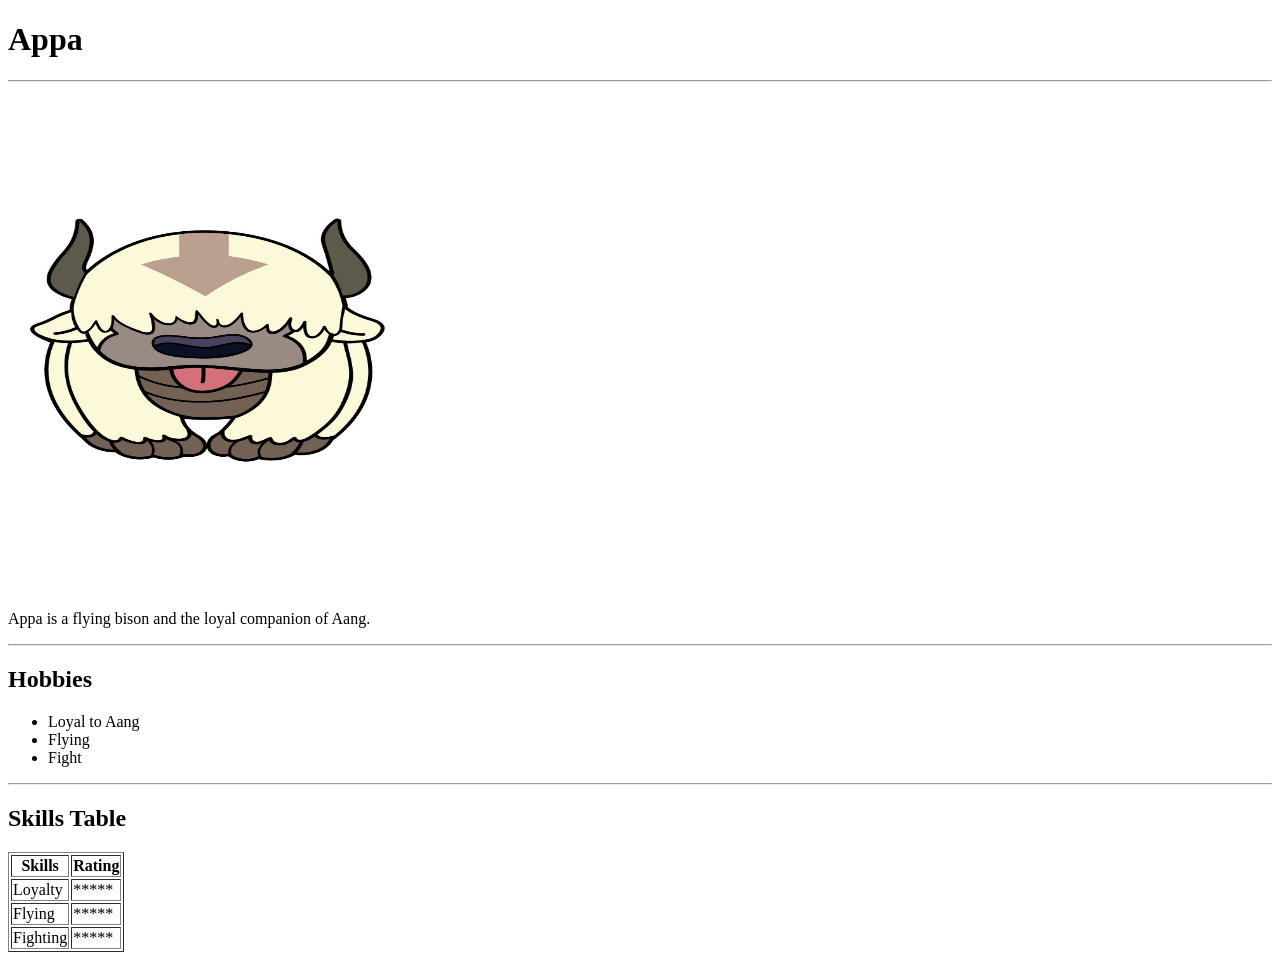
<file: index.html>
<!DOCTYPE html>
<html>
    <head>
        <title>Appa</title>
    </head>
    <body>
        <h1>Appa</h1>
        <hr/>
        <img src="images/appa.jpg" alt="Appa" width="400" height="500"/>
        <p>Appa is a flying bison and the loyal companion of Aang.</p>
        <hr/>
        <h2>Hobbies</h2>
        <ul>
            <li>Loyal to Aang</li>
            <li>Flying</li>
            <li>Fight</li>
        </ul>
        <hr/>
        <h2>Skills Table</h2>
        <table border="1">
            <tr>
                <th>Skills</th>
                <th>Rating</th>
            </tr>
            <tr>
                <td>Loyalty</td>
                <td>*****</td>
            </tr>
            <tr>
                <td>Flying</td>
                <td>*****</td>
            </tr>
            <tr>
                <td>Fighting</td>
                <td>*****</td>
            </tr>
    </body>
</html>
</file>
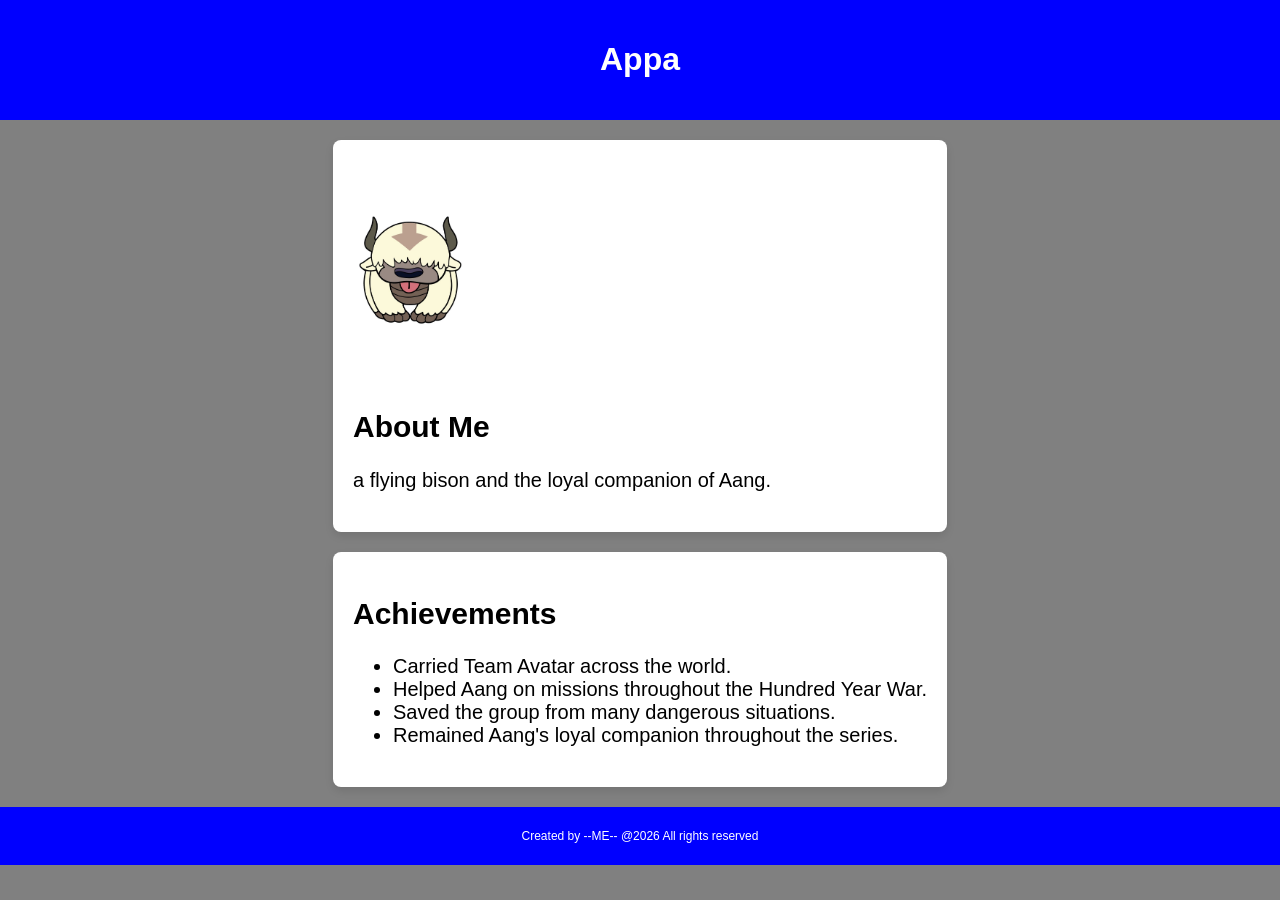
<file: myprofile.html>
<!DOCTYPE html> 

<html lang="en"> 

<head> 

    <meta charset="UTF-8"> 

    <meta name="viewport" content="width=device-width, initial-scale=1.0"> 

    <title>My Profile</title> 

    <link rel="stylesheet" href="public/css/style.css"> 

</head> 

<body> 

    <header> 

        <h1>Appa</h1> 

    </header> 

     <div class="content"> 

        <section class="biography"> 

            <img src="images/appa.jpg" height="220"> 

            <h2>About Me</h2> 

            <p>a flying bison and the loyal companion of Aang.</p> 

        </section> 

        

         <section class="achievements"> 

            <h2>Achievements</h2> 

             <ul> 

                <li>Carried Team Avatar across the world.</li> 

                <li>Helped Aang on missions throughout the Hundred Year War.</li> 

                <li>Saved the group from many dangerous situations.</li> 

                <li>Remained Aang's loyal companion throughout the series.</li> 

            </ul> 

        </section> 

    </div> 

    <footer> 

        <p>Created by --ME-- @2026 All rights reserved</p> 

    </footer> 

</body> 

</html>
</file>
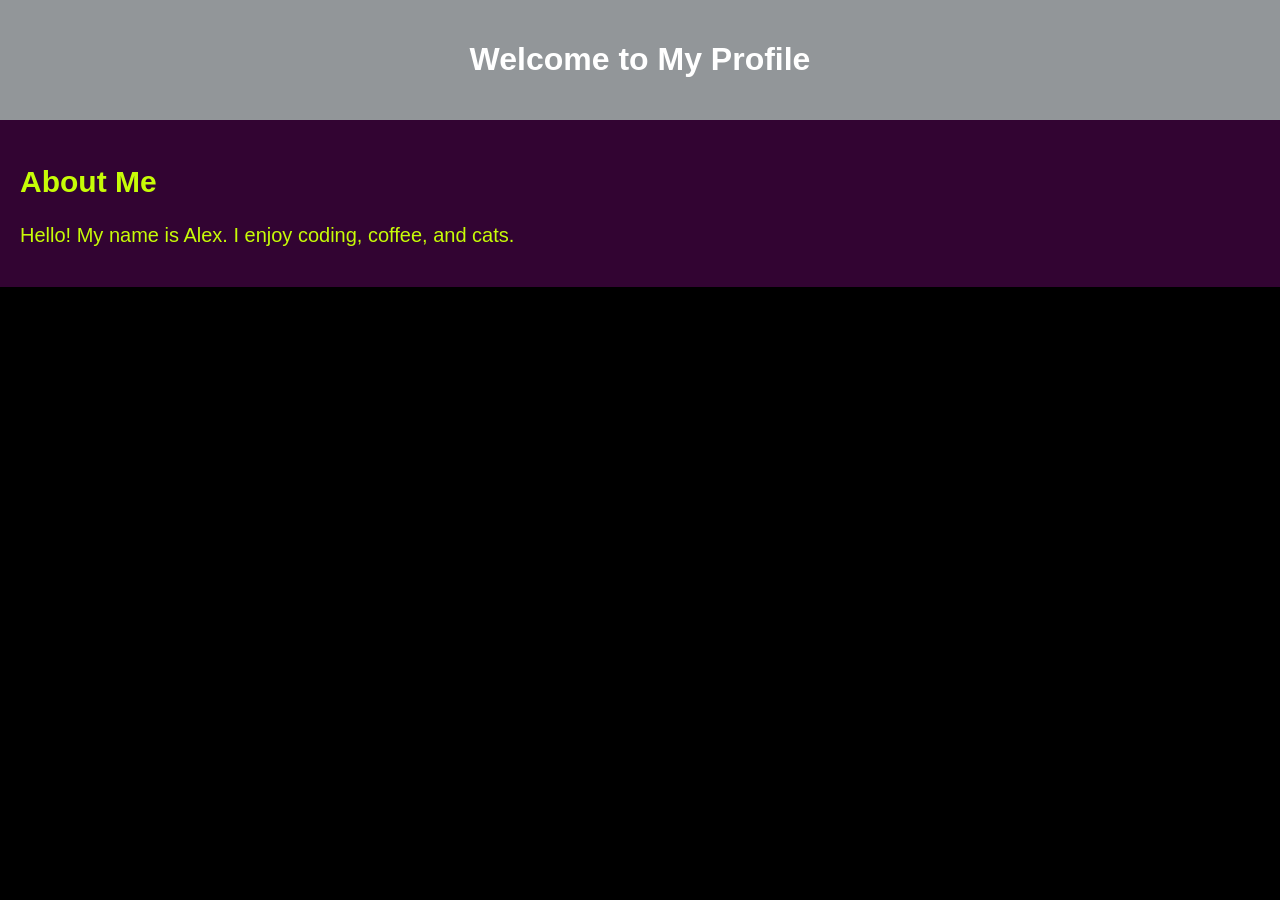
<file: profile_2.html>
<!DOCTYPE html> 

<html lang="en"> 

<head> 

  <meta charset="UTF-8"> 

  <meta name="viewport" content="width=device-width, initial-scale=1.0"> 

  <!-- Link to the external CSS file --> 

  <link rel="stylesheet" href="public/css/profile.css"> 

  <title>My Profile - CSS Example 1</title> 

</head> 

<body> 

  <header> 

    <h1>Welcome to My Profile</h1> 

  </header> 

  <section class="about"> 

    <h2>About Me</h2> 

    <p>Hello! My name is Alex. I enjoy coding, coffee, and cats.</p> 

  </section> 

</body> 

</html>
</file>
<file: public/css/style.css>
body { 

  margin: 0; 
  font-family: Arial, Helvetica, sans-serif; 
  background-color: gray; 
  color: black; 

} 

header { 

    font-family: Arial, Helvetica, sans-serif;
    font-size: 1em;
    background-color: blue; 
    color: white; 
    text-align: center; 
    padding: 20px; 
} 

.content {  

    /* width: 90%;
    height: 90%;
    font-size: 1.25em;
    background-color: white; 
    font-family: Arial, Helvetica, sans-serif;
    color: black;  */
    /* margin-top: 20px;
    margin-bottom: 20px;
    margin-left: 20px;
    padding: 20px;
    border-radius: 8px;
    box-shadow: 0 4px 8px rgba(0, 0, 0, 0.1); */ 
    width: max-content;
    margin: auto;

}

.biography { 

    font-family: Arial, Helvetica, sans-serif;
    font-size: 1.25em;
    background-color: white; 
    color: black; 
    margin-top: 20px;
    margin-bottom: 20px;
    margin-left: 20px;
    margin-right: 20px;
    padding: 20px;
    border-radius: 8px;
    box-shadow: 0 4px 8px rgba(0, 0, 0, 0.1);

}

.achievements { 

    font-family: Arial, Helvetica, sans-serif;
    font-size: 1.25em;
    background-color: white; 
    color: black; 
    margin-top: 20px;
    margin-bottom: 20px;
    margin-left: 20px;
    margin-right: 20px;
    padding: 20px;
    border-radius: 8px;
    box-shadow: 0 4px 8px rgba(0, 0, 0, 0.1);

}

footer { 

    font-family: Arial, Helvetica, sans-serif;
    font-size: 0.75em;
    background-color: blue; 
    color: white; 
    text-align: center; 
    padding: 10px; 
}
</file>
<file: public/css/profile.css>
body { 

  margin: 0; 

  font-family: Arial, Helvetica, sans-serif; 

  background-color: #000000; 

  color: #fcfbfb; 

} 

header { 

  background-color: #929699; 

  color: white; 

  text-align: center; 

  padding: 20px; 

} 

section {  

  background-color: rgb(50, 4, 50); 

  color: #c7fc07; 

  font-size: 1.25em;

  padding: 20px;

}
</file>
